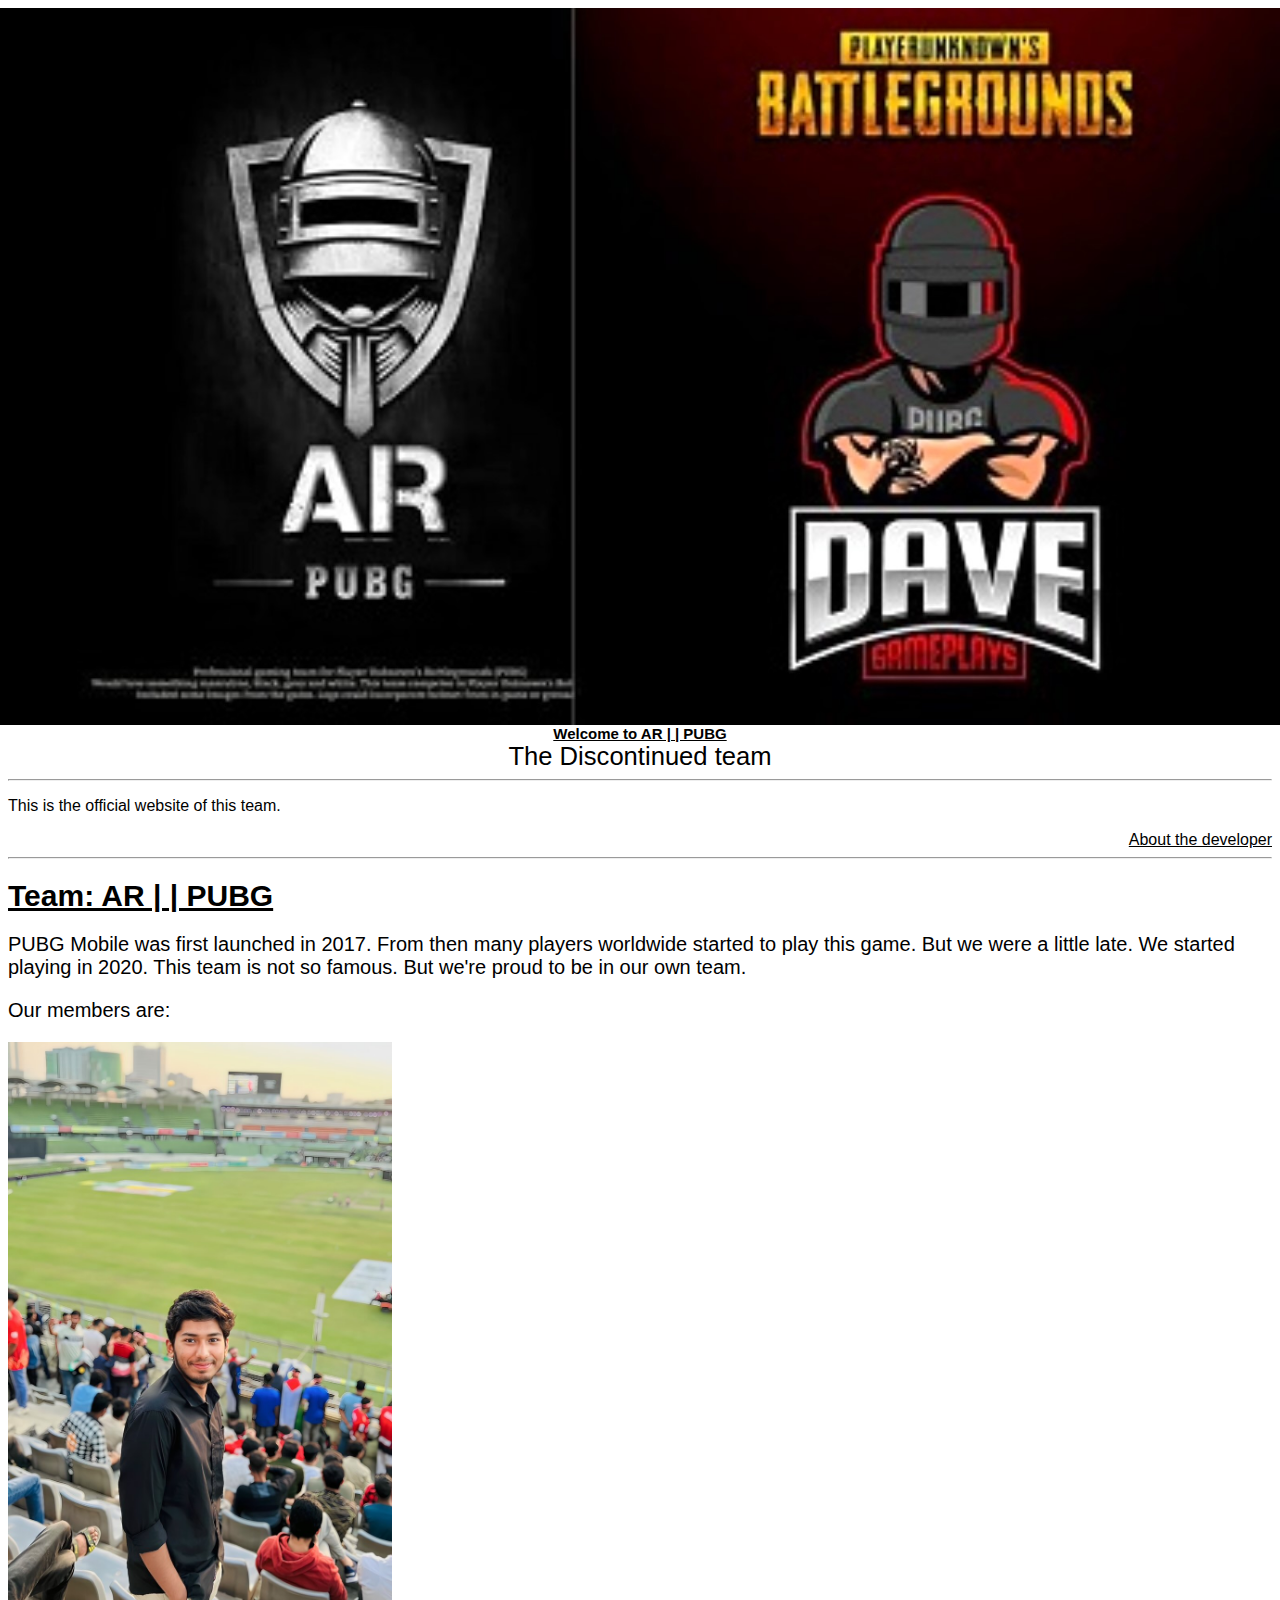
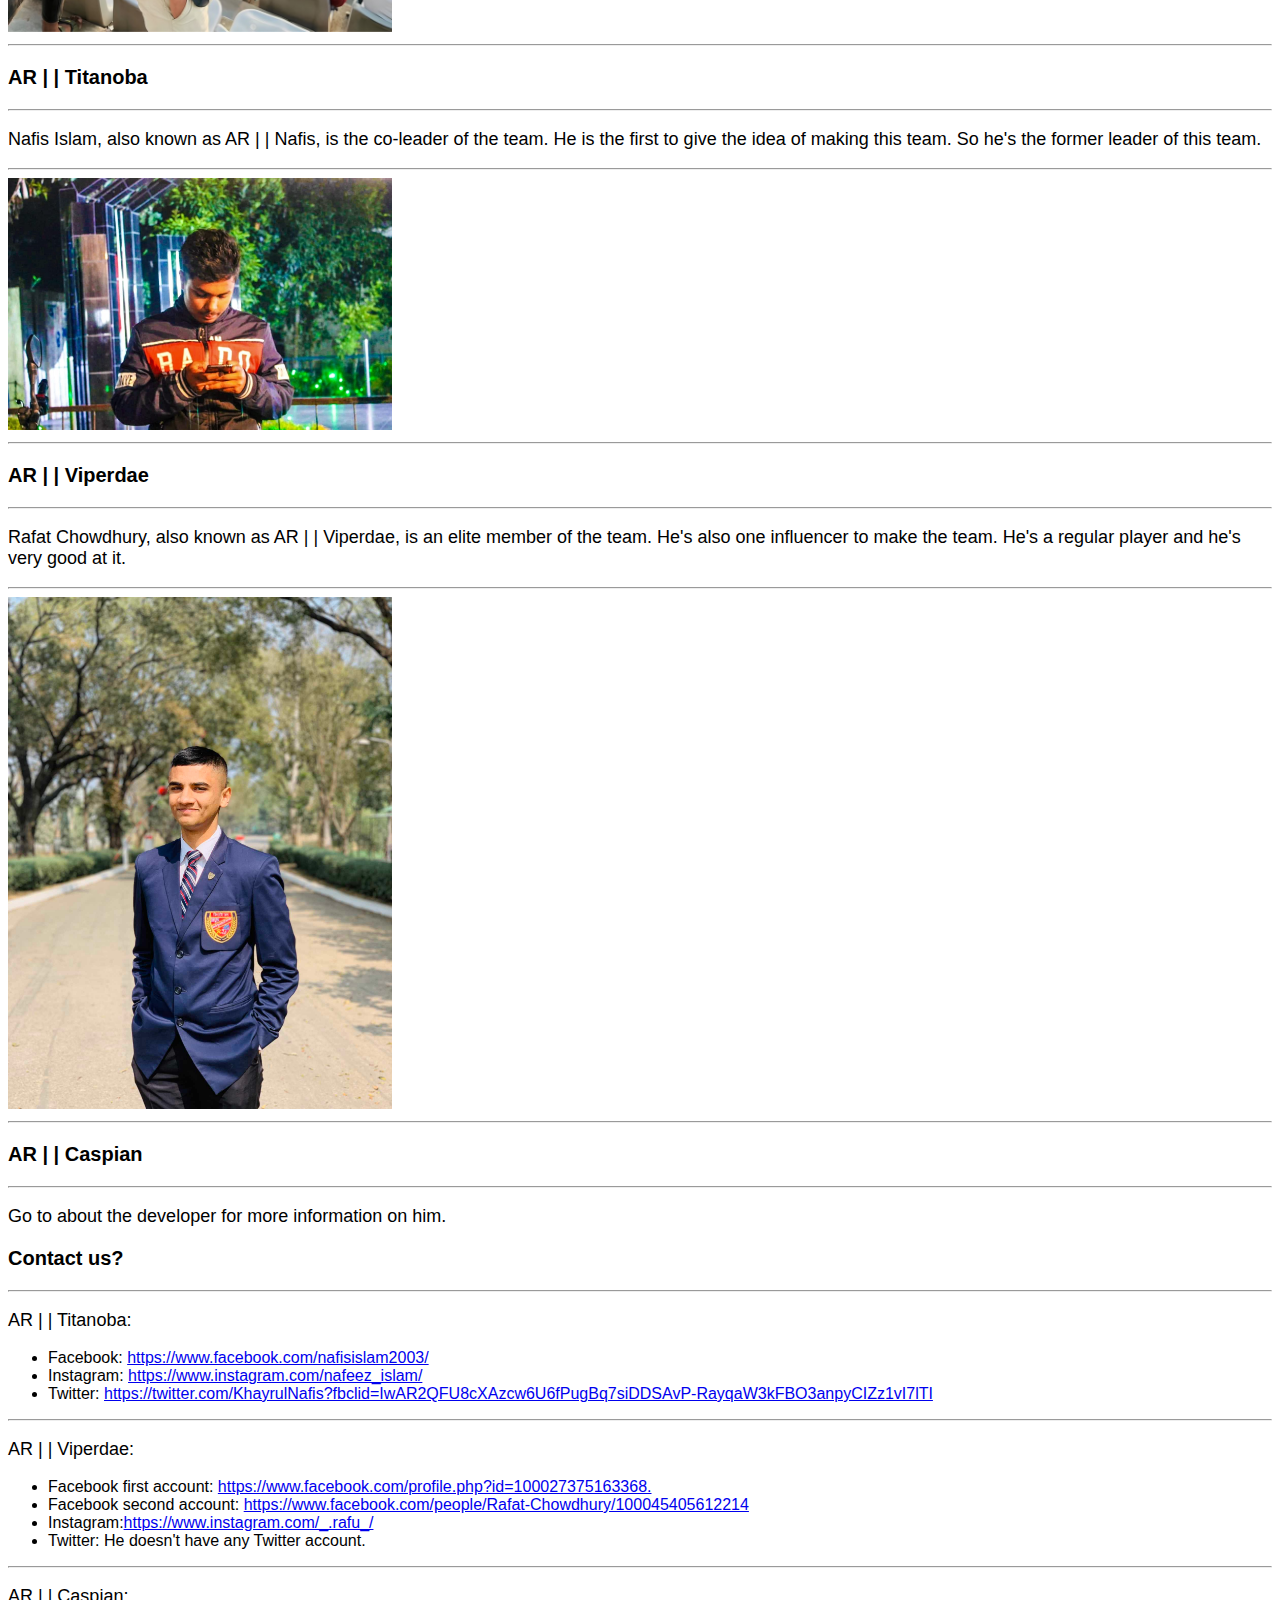
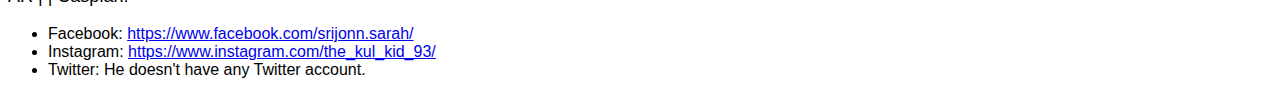
<file: index.html>
<!DOCTYPE html>
<html lang="en">
<head>
    <meta charset="UTF-8">
    <meta name="Official Website of AR Team">
    <meta description="This is the official website of PUBG Mobile team: AR |  | PUBG">
    <title>Team AR</title>
    <link rel="icon" href="download.png" type="image/x-icon">
    <link rel="stylesheet" href="style.css">
</head>
<body>
    <div class="firstline">
        <img srcset="106006738_318443842497709_5430512476282787919_n(320x179).jpg 320w,
                    106006738_318443842497709_5430512476282787919_n.jpg 400w,
                    106006738_318443842497709_5430512476282787919_n(800x448).jpg 800w,
                    106006738_318443842497709_5430512476282787919_n(1200x672).jpg 1200w,
                    106006738_318443842497709_5430512476282787919_n(1600x896).jpg 1600w"
                    src="106006738_318443842497709_5430512476282787919_n.jpg">
    </div>
    <div class="titlebox">
        <div class="title">Welcome to AR |  | PUBG</div>
        <div class="disband">The Discontinued team</div>
    </div>
    <div class="about-all">
        <hr/>
        <p>This is the official website of this team.</p>
    </div>
    <div class="aboutdv-container">
        <a href="about.html" id="aboutdv">About the developer</a>
    </div>
    <hr/>  
    
    <div class="title">
        <p><h1>Team: AR | | PUBG</h1></p>
    </div>
    
    
    
    <div class="para">
        <p>
            PUBG Mobile was first launched in 2017. From then many players worldwide started to play this game. But we were a little late. We started playing in 2020. This team is not so famous. But we're proud to be in our own team.
        </p>
    </div>
    
    <div class="noh">
        <p>Our members are:</p>
    </div>
    
    <div class="nafis-img">
        <!--<img src="Default Thumbnail.jpg">
        <p id="nafis-default">Default Thumbnail, picture not available</p> -->
        <img src="Nafis mama.jpg">
    </div>
    <hr/>
    <p id="nafis-title">AR | | Titanoba</p>
    <hr/>
    <p id="nafis-para">
        Nafis Islam, also known as AR | | Nafis, is the co-leader of the team. He is the first to give the idea of making this team. So he's the former leader of this team.
    </p>
    <hr/>
    <div class="rafat-img">
        <!--<img src="Default Thumbnail.jpg">
        <p id="rafat-default">Default Thumbnail, picture not available.</p> -->
        <img src="Choose-edited.jpg">
    </div>
    <hr/>
    <p id="rafat-title">AR |  | Viperdae</p>
    <hr/>
    <p id="rafat-para">
        Rafat Chowdhury, also known as AR |  | Viperdae, is an elite member of the team. He's also one influencer to make the team. He's a regular player and he's very good at it.
    </p>
    <hr/>
    <div class="srijon-img">
        <!--<img src="Default Thumbnail.jpg">
        <p id="srijon-default">Default Thumbnail, picture not available.</p>-->
        <img src="Srijon-image.jpeg">
    </div>
    <hr/>
    <p id="srijon-title">AR |  | Caspian</p>
    <hr/>
    <p id="srijon-para">Go to about the developer for more information on him.</p>
    <p id="contact">Contact us?</p>
    <hr/>
    <p id="nafis-contact-title">AR |  | Titanoba:</p>
    <div class="nafis-contact-list">
        <ul>
            <li>Facebook: <a href="https://www.facebook.com/nafisislam2003/">https://www.facebook.com/nafisislam2003/</a></li>
            <li>Instagram: <a href="https://www.instagram.com/nafeez_islam/">https://www.instagram.com/nafeez_islam/</a></li>
            <li>Twitter: <a href="https://twitter.com/KhayrulNafis?fbclid=IwAR2QFU8cXAzcw6U6fPugBq7siDDSAvP-RayqaW3kFBO3anpyCIZz1vI7lTI">https://twitter.com/KhayrulNafis?fbclid=IwAR2QFU8cXAzcw6U6fPugBq7siDDSAvP-RayqaW3kFBO3anpyCIZz1vI7lTI</a></li>
        </ul>
    </div>
    <hr/>
    <p id="rafat-contact-title">AR |  | Viperdae:</p>
    <div class="rafat-contact-list">
        <ul>
            <li>Facebook first account: <a href="https://www.facebook.com/profile.php?id=100027375163368.">https://www.facebook.com/profile.php?id=100027375163368.</a></li>
            <li>Facebook second account: <a href="https://www.facebook.com/people/Rafat-Chowdhury/100045405612214">https://www.facebook.com/people/Rafat-Chowdhury/100045405612214</a></li>
            <li>Instagram:<a href="https://www.instagram.com/_.rafu_/">https://www.instagram.com/_.rafu_/</a> </li>
            <li>Twitter: He doesn't have any Twitter account.</li>
        </ul>
    </div>
    <hr/>
    <p id="srijon-contact-title">AR |  | Caspian:</p>
    <div class="srijon-contact-list">
        <ul>
            <li>Facebook: <a href="https://www.facebook.com/srijonn.sarah/">https://www.facebook.com/srijonn.sarah/</a></li>
            <li>Instagram: <a href="https://www.instagram.com/the_kul_kid_93/">https://www.instagram.com/the_kul_kid_93/</a></li>
            <li>Twitter: He doesn't have any Twitter account.</li>
        </ul>
    </div>
</body>
</html>
</file>
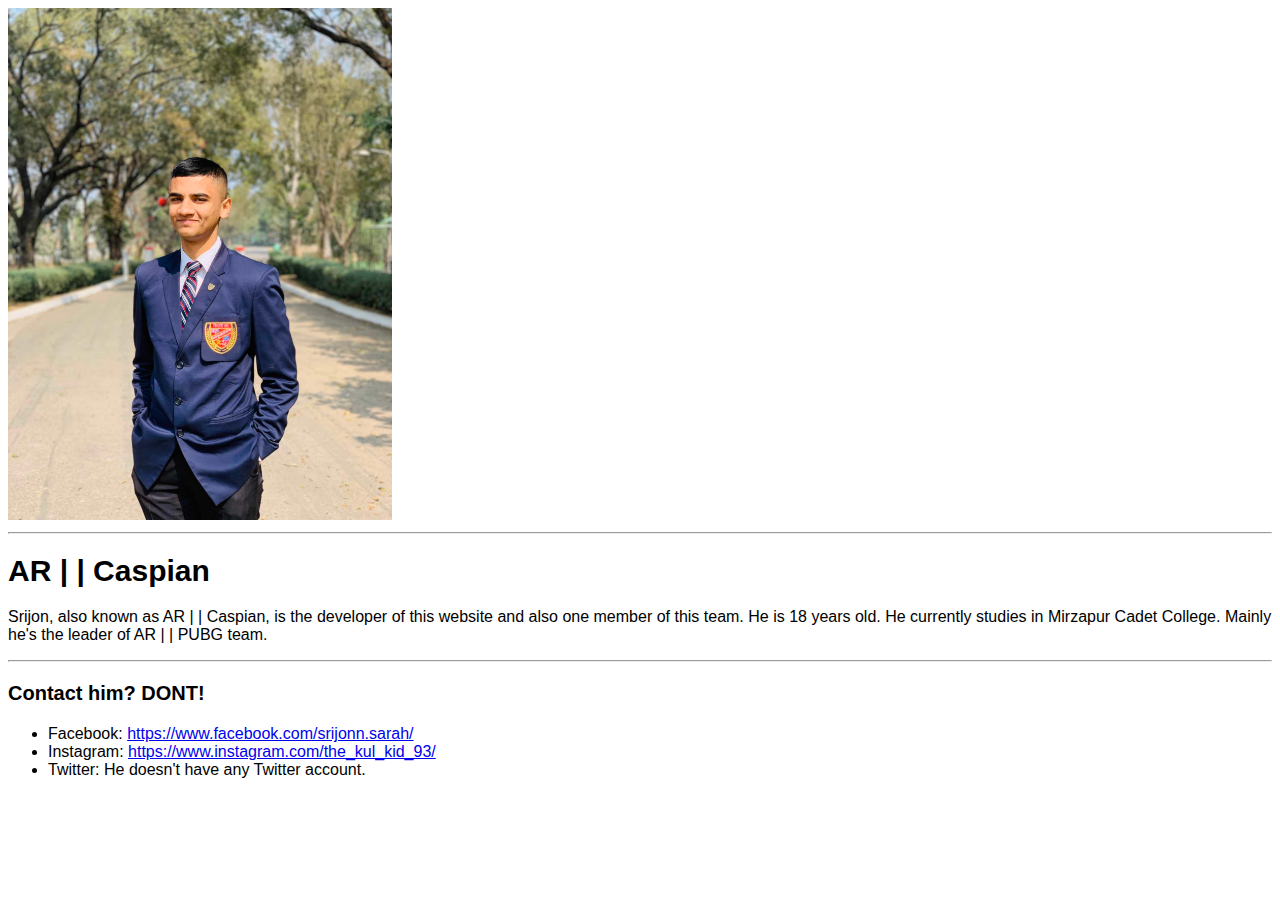
<file: about.html>
<!DOCTYPE html>
<html lang="en">
<head>
    <meta charset="UTF-8">
    <link rel="stylesheet" href="about-style.css">
    <title>About: AR |  | Caspian</title>
    <link rel="icon" href="download.png" type="image/x-icon">
</head>
<body>
    <div class="about">
        <!--<img src="Default Thumbnail.jpg"><p>Default thumbnail, picture not available.</p>-->
        <img src="Srijon-image.jpeg">
    </div>
    <hr/>
    <div class="font">
        <p><h1>AR |  | Caspian</h1></p>
    </div>
    <p id="bruh">Srijon, also known as AR |  | Caspian, is the developer of this website and also one member of this team. He is 18 years old. He currently studies in Mirzapur Cadet College. Mainly he's the leader of AR |  | PUBG team.</p>
    <hr/>
    <p id="contact-him">Contact him? DONT!</p>
    <div class="contact-list">
        <ul>
            <li>Facebook: <a href="https://www.facebook.com/srijonn.sarah/">https://www.facebook.com/srijonn.sarah/</a></li>
            <li>Instagram: <a href="https://www.instagram.com/the_kul_kid_93/">https://www.instagram.com/the_kul_kid_93/</a> </li>
            <li>Twitter: He doesn't have any Twitter account.</li>
        </ul>
    </div>
</body>
</html>
</file>
<file: style.css>
.firstline {
    display: flex;
    justify-content: center;
}
.titlebox {
    display: flex;
    flex-direction: column;
    justify-content: center;
    align-items: center;
}
.title {
    font-family: Arial, Helvetica, sans-serif;
    color: black;
    font-size: 6vw;
    font-weight: bold;
    text-decoration: underline;
}
.disband {
    font-family: Arial, Helvetica, sans-serif;
    color: black;
    font-size: 2vw;
}
.about-all {
    font-family:sans-serif;
}

.aboutdv-container {
    display: flex;
    justify-content: flex-end;
    align-items: center;
}

#aboutdv {
    color: rgb(0,0,0);
    font-family: sans-serif;
}
#aboutdv:hover {
    color: blue;
    transition: all 300ms ease-in-out;
}
#aboutdv:visited {
    color: red;
    transition: all 300ms ease-in-out;
}
#aboutdv:visited:hover {
    color: blue;
    transition: all 300ms ease-in-out;
}
.title {
    font-family: sans-serif;
    font-size: 15px;
}
.para {
    font-family: Arial, Helvetica, sans-serif;
    font-size: 20px;
}
.noh {
    font-family: Arial, Helvetica, sans-serif;
    font-size: 20px;
}
.nafis-img img{
    width: 30vw;
}
#nafis-default {
    font-family: sans-serif;
}
#nafis-title {
    font-family: Arial, Helvetica, sans-serif;
    font-size: 20px;
    font-weight: bold;
}
#nafis-para {
    font-family: Arial, Helvetica, sans-serif;
    font-size: 18px;
}
.rafat-img img{
    width: 30vw;
}
#rafat-default {
    font-family: sans-serif;
}
#rafat-title {
    font-family: Arial, Helvetica, sans-serif;
    font-size: 20px;
    font-weight: bold;
}
#rafat-para {
    font-family: Arial, Helvetica, sans-serif;
    font-size: 18px;
}
.srijon-img img{
    width: 30vw;
}
#srijon-default {
    font-family: sans-serif;
}
#srijon-title {
    font-family: Arial, Helvetica, sans-serif;
    font-size: 20px;
    font-weight: bold;
}
#srijon-para {
    font-family: Arial, Helvetica, sans-serif;
    font-size: 18px;
}
#contact {
    font-family: Arial, Helvetica, sans-serif;
    font-size: 20px;
    font-weight: bold;
}
#nafis-contact-title {
    font-family: Arial, Helvetica, sans-serif;
    font-size: 18px;
}
.nafis-contact-list {
    font-family: sans-serif;
    font-size: 16px;
}
#rafat-contact-title {
    font-family: Arial, Helvetica, sans-serif;
    font-size: 18px;
}
.rafat-contact-list {
    font-family: sans-serif;
    font-size: 16px;
}
#srijon-contact-title {
    font-family: Arial, Helvetica, sans-serif;
    font-size: 18px;
}
.srijon-contact-list {
    font-family: sans-serif;
    font-size: 16px;
}

@media only screen and (max-width: 480px){
    .aboutdv{
        font-size: 10px;
    }
    .para{
        font-size: 4vw;
    }
    #nafis-para {
        font-size: 4vw;
    }
    #rafat-para {
        font-size: 4vw;
    }
    #srijon-para {
        font-size: 4vw;
    }
}
@media only screen and (max-width: 768px) {
    .para{
        font-size: 5vw;
    }
    .para{
        font-size: 5vw;
    }
    #nafis-para {
        font-size: 5vw;
    }
    #rafat-para {
        font-size: 5vw;
    }
    #srijon-para {
        font-size: 5vw;
    }
}
</file>
<file: about-style.css>
.about img{
    width: 30vw;
}
.about {
    font-family: sans-serif;
}
.font {
    font-family: sans-serif;
    font-size: 15px;
}
#bruh {
    font-family: Arial, Helvetica, sans-serif;
    align-items: center;
}
#contact-him {
    font-family: Arial, Helvetica, sans-serif;
    font-size: 20px;
    font-weight: bold;
}
.contact-list {
    font-family: sans-serif;
    font-size: 16px;
}
</file>
